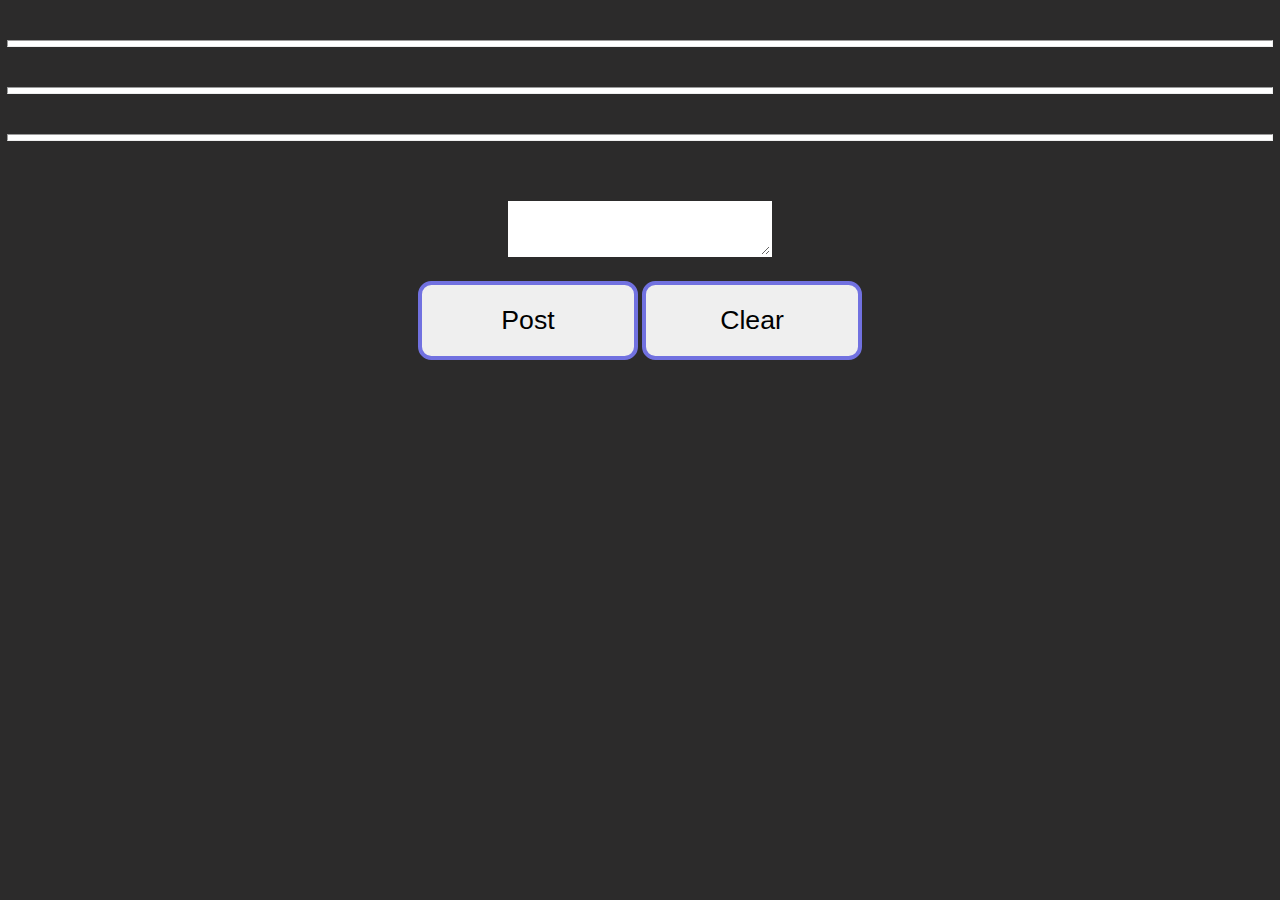
<file: Blog/Blog.html>
<!DOCTYPE html>
<html>
<head>
	<meta charset='utf-8'>
	<meta http-equiv='X-UA-Compatible' content='IE=edge'>
	<title>Blogger</title>
	<meta name='viewport' content='width=device-width, initial-scale=1'>
	<link rel='stylesheet' type='text/css' media='screen' href='Blog.css'>
	<script src='Blog.js'></script>
</head>
<body>
	<div id="post1"></div>
	<hr>
	<div id="reply1"></div>
	<hr>
	<div id="reply2"></div>
	<hr>
	<textarea name="text1" id="text1"></textarea> 
	<br/>
	<button type="button" onclick="postFunction()">Post</button>
	<button type="button" onclick="clearFunction()">Clear</button>
	
</body>
</html>
</file>
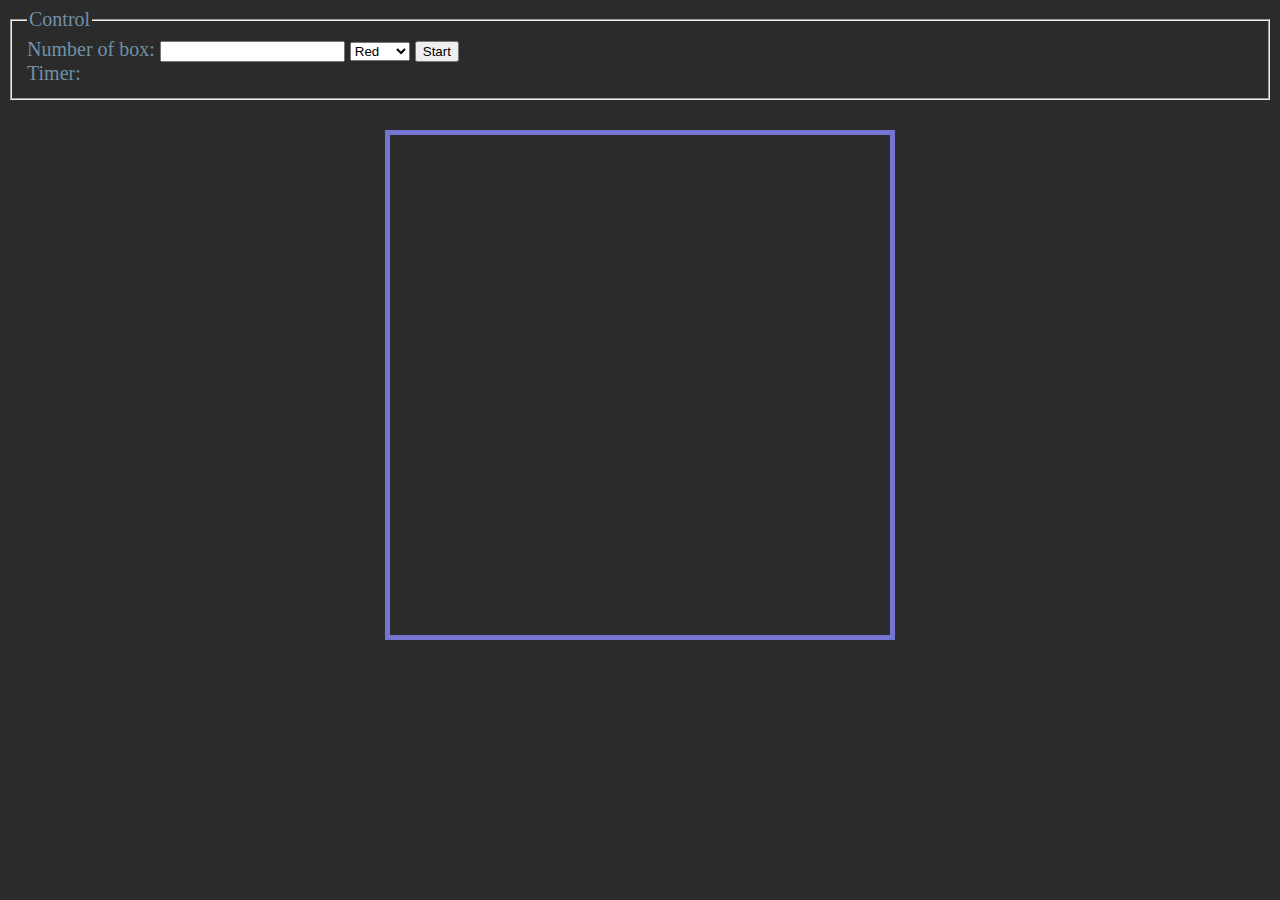
<file: Game/Game.html>
<!DOCTYPE html>
<html>

<head>
	<meta charset="UTF-8">
	<title>Square game</title>
	<script type="text/javascript" src="game.js"></script>
	<link rel="stylesheet" type="text/css" href="game.css">
</head>

<body>
	<!-- these codes were adapted from https://courses.cs.washington.edu/courses/cse154/17sp/lecture/more-dom/code/squares.html  -->

	<fieldset>
		<legend>Control</legend>
		Number of box:
		<input type="text" name="numbox" id="numbox">
		<select name="color" id="color">
			<option value="red">Red</option>
			<option value="blue">Blue</option>
			<option value="green">Green</option>
		</select>
		<button id="start">Start</button>
		<div id="timerClock"> Timer:
			<div id="clock"></div>
		</div>
	</fieldset>




	<div id="squares-container">
		<div id="squares-layer"></div>
	</div>

</body>

</html>
</file>
<file: Blog/Blog.css>
body{
	background-color: rgb(44, 43, 43);
	text-align: center;
	font-family: Cambria, Cochin, Georgia, Times, 'Times New Roman', serif
}
hr{
    
	background-color: white;
	width: 100%;
    height: 5px;
    margin: 40px;
    justify-self: center;
}
textarea{
    border: 2px solid white ;
    margin: 20px; 
    font-size: 15pt;
}
div{
    font-size: 30pt;
    color: white;
}
button{
    font-size: 20pt;
    display: inline-block;
	width: 220px;
    border: solid 4px rgb(113, 113, 224);
	border-radius: 0.5em;
	margin-bottom: auto;
	padding: 20px 20px 20px 20px;
	text-align: center;
    transition: 0.5s;
    justify-self: center;
}
</file>
<file: Game/game.css>
body{
    background-color: rgb(44, 43, 43);
    color: rgb(111, 145, 167);
    font-size: 15pt;
}
#squares-container {
	margin-top: 30px;
    display: flex;
    justify-content: space-around;
}

#squares-layer {
    position: relative;
    width: 500px;
    height: 500px;
    
    border: 5px solid rgb(116, 116, 211);
}

.square {
    position: absolute;
    width: 25px;
    height: 25px;
    border: 5px solid rgb(116, 116, 211);
}

.red{
    background-color: red; 
}
.blue{
    background-color: blue; 
}

.green{
    background-color: green; 
}
</file>
